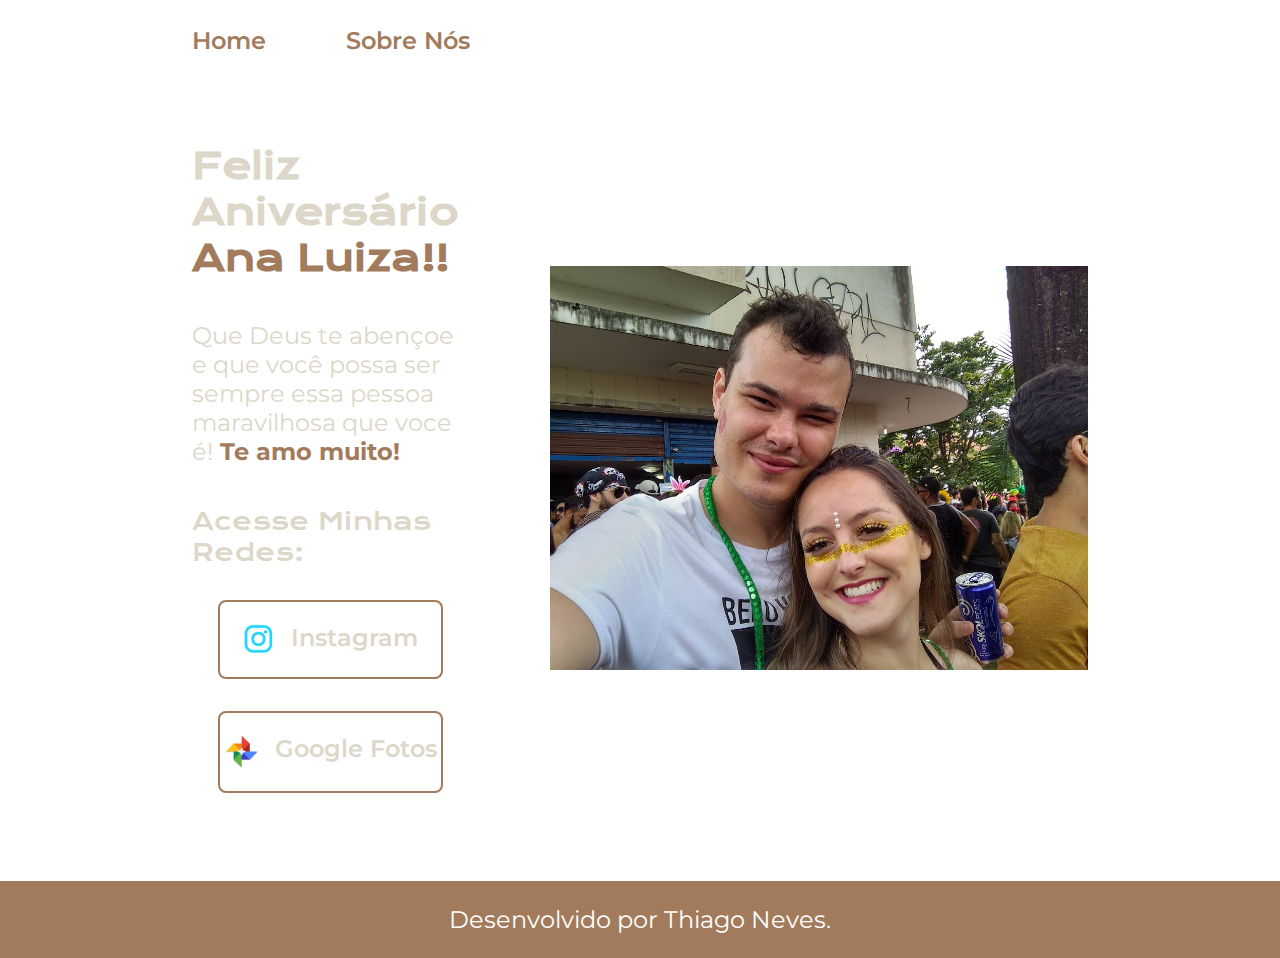
<file: index.html>
<!DOCTYPE html>
<html lang="pt-br">
<head>
    <meta charset="UTF-8">
    <meta http-equiv="X-UA-Compatible" content="IE=edge">
    <meta name="viewport" content="width=device-width, initial-scale=1.0">
    <title>Portifólio</title>
    <link rel="stylesheet" href="./Style/Style.css">
</head>
<body>
    <header class="cabecalho">
        <nav class="cabecalho__menu">
            <a class="cabecalho__menu__link" href="index.html">Home</a>
            <a class="cabecalho__menu__link" href="about.html">Sobre Nós</a>
        </nav>
    </header>
    
    <main class="apresentacao">
        <section class="apresentacao__conteudo">
            <h1 class="apresentacao__conteudo__titulo">Feliz Aniversário <strong class="destaque-titulo">Ana Luiza!!</strong></h1>
            <p class="apresentacao__conteudo__texto">Que Deus te abençoe e que você possa ser sempre essa pessoa maravilhosa que voce é!<strong class="destaque-teamo"> Te amo muito!</strong></p>
            <div class="apresentacao__conteudo__links">
                <h2 class="apresentacao__conteudo__links__subtitulo">Acesse Minhas Redes:</h2>
                <a class="apresentacao__conteudo__links__botao" href="https://instagram.com/Thiagonoqbh">
                    <img src="./assets/instagram.png" alt="Icone Instagram">
                    Instagram
                </a>
                <a class="apresentacao__conteudo__links__botao" href="https://photos.app.goo.gl/wFQxnzEVTcLpoBSm9">
                    <img class="apresentacao__conteudo__links__botao__imagem" src="./assets/Google Fotos.png" alt="Icone Google Fotos">
                    Google Fotos
                </a>
            </div>
        </section> 
        <img class="apresentacao__conteudo__imagem" src="./assets/fotoCarnaval.jpg" alt="Foto Carnaval do Casal Thiago e Ana">
    </main>
    
    <footer class="rodape">
        <p>Desenvolvido por Thiago Neves.</p>
    </footer>
</body>
</html>
</file>
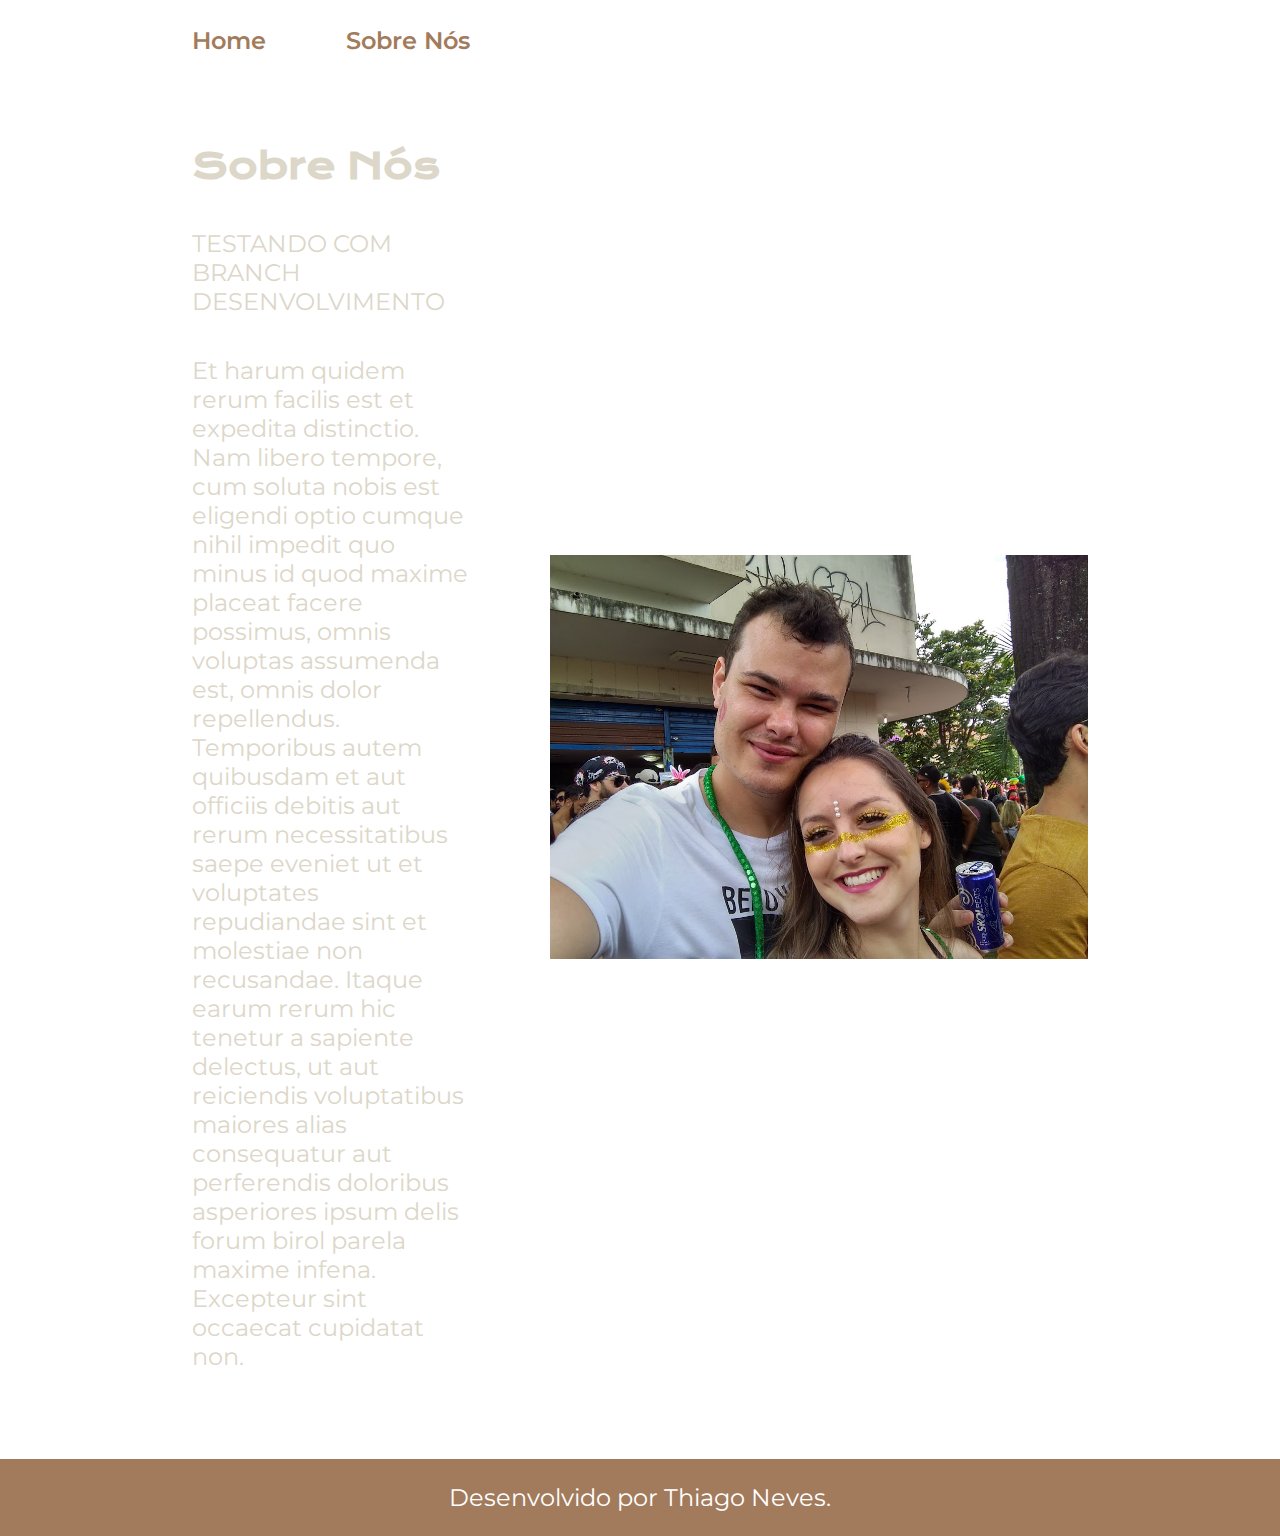
<file: about.html>
<!DOCTYPE html>
<html lang="pt-br">

<head>
    <meta charset="UTF-8">
    <meta http-equiv="X-UA-Compatible" content="IE=edge">
    <meta name="viewport" content="width=device-width, initial-scale=1.0">
    <title>Sobre Mim</title>
    <link rel="stylesheet" href="./Style/Style.css">
</head>

<body>
    <header class="cabecalho">
        <nav class="cabecalho__menu">
            <a class="cabecalho__menu__link" href="index.html">Home</a>
            <a class="cabecalho__menu__link" href="about.html">Sobre Nós</a>
        </nav>
    </header>

    <main class="apresentacao">
        <section class="apresentacao__conteudo">
            <h1 class="apresentacao__conteudo__titulo">Sobre Nós</h1>
            <p class="apresentacao__conteudo__texto">TESTANDO COM BRANCH DESENVOLVIMENTO</p>
            <p class="apresentacao__conteudo__texto">Et harum quidem rerum facilis est et expedita distinctio. Nam
                libero tempore, cum soluta nobis est eligendi optio cumque nihil impedit quo minus id quod maxime
                placeat facere possimus, omnis voluptas assumenda est, omnis dolor repellendus. Temporibus autem
                quibusdam et aut officiis debitis aut rerum necessitatibus saepe eveniet ut et voluptates repudiandae
                sint et molestiae non recusandae. Itaque earum rerum hic tenetur a sapiente delectus, ut aut reiciendis
                voluptatibus maiores alias consequatur aut perferendis doloribus asperiores ipsum delis forum birol
                parela maxime infena. Excepteur sint occaecat cupidatat non.</p>
        </section>

        <img class="apresentacao__conteudo__imagem" src="./assets/fotoCarnaval.jpg" alt="Foto Carnaval do Casal Thiago e Ana">
    </main>

    <footer class="rodape">
        <p>Desenvolvido por Thiago Neves.</p>
    </footer>
</body>

</html>
</file>
<file: Style/Style.css>
@import url('https://fonts.googleapis.com/css2?family=Krona+One&family=Montserrat:wght@400;600&display=swap');

* {
    margin: 0;
    padding: 0;
}

:root {
    /* Cores do prejeto */
    --cor-primaria: white;
    --cor-secundaria: #DCD7C9;
    --cor-terciaria: #A27B5C;
    --cor-hover: #A27B5C;

    /* Propriedades da fonte */
    --fonte-primaria: 'Montserrat', sans-serif;
    --fonte-secundaria: 'Krona One', sans-serif;
    --fonte-tamanho-texto: 1.5rem;
    --fonte-tamanho-titulo: 2.25rem;
}

body {
    box-sizing: border-box;
    background-color: var(--cor-primaria);
    color: var(--cor-secundaria);
}

.cabecalho {
    padding: 2% 0% 0% 15%;
}

.cabecalho__menu {
    display: flex;
    gap: 80px;
}

.cabecalho__menu__link {
    color: var(--cor-terciaria);
    font-family: var(--fonte-primaria);
    font-size: var(--fonte-tamanho-texto);
    font-weight: 600;
    text-decoration: none;
}

.apresentacao {
    padding: 6.9% 15%;
    display: flex;
    align-items: center;
    justify-content: space-between;
    gap: 82px
}

.apresentacao__conteudo {
    width: 50%;
    display: flex;
    flex-direction: column;
    gap: 40px;
}

.apresentacao__conteudo__titulo {
    font-size: var(--fonte-tamanho-titulo);
    font-family: var(--fonte-secundaria);
}

.destaque-titulo {
    color: var(--cor-terciaria);
}

.apresentacao__conteudo__texto {
    font-size: var(--fonte-tamanho-texto);
    font-family: var(--fonte-primaria);
}

.destaque-teamo {
    color: var(--cor-terciaria);
}

.apresentacao__conteudo__links {
    display: flex;
    justify-content: space-between;
    flex-direction: column;
    align-items: center;
    gap: 32px;
}

.apresentacao__conteudo__links__subtitulo {
    font-size: var(--fonte-tamanho-texto);
    font-family: var(--fonte-secundaria);
    font-weight: 400;
}

.apresentacao__conteudo__links__botao {
    display: flex;
    justify-content: center;
    gap: 16px;
    border: 2px solid var(--cor-terciaria);
    width: 80%;
    max-width: 381px;
    text-align: center;
    border-radius: 8px;
    color: var(--cor-secundaria);
    font-size: var(--fonte-tamanho-texto);
    font-weight: 600;
    text-decoration: none;
    padding: 21.5px 0;
    font-family: var(--fonte-primaria);
}

.apresentacao__conteudo__links__botao:hover {
    background-color: var(--cor-hover);
}

.apresentacao__conteudo__links__botao__imagem {
    max-height: 35px;
    height: auto;
}

.apresentacao__conteudo__imagem {
    max-width: 650px;
    width: 60%;
       
}

.rodape {
    padding: 24px;
    background-color: var(--cor-terciaria);
    color: var(--cor-primaria);
    text-align: center;
    font-family: var(--fonte-primaria);
    font-weight: 400;
    font-size: var(--fonte-tamanho-texto);
}

@media (max-width: 1150px) {
    
    .cabecalho {
        padding: 10%;
    }
    
    .cabecalho__menu {
        justify-content: center;
    }

    .apresentacao{
        flex-direction: column-reverse;
        padding: 5%;
    }

    .apresentacao__conteudo {
        width: auto;
    }

    .apresentacao__conteudo__imagem {
        width: 85%;
    }
}
</file>
